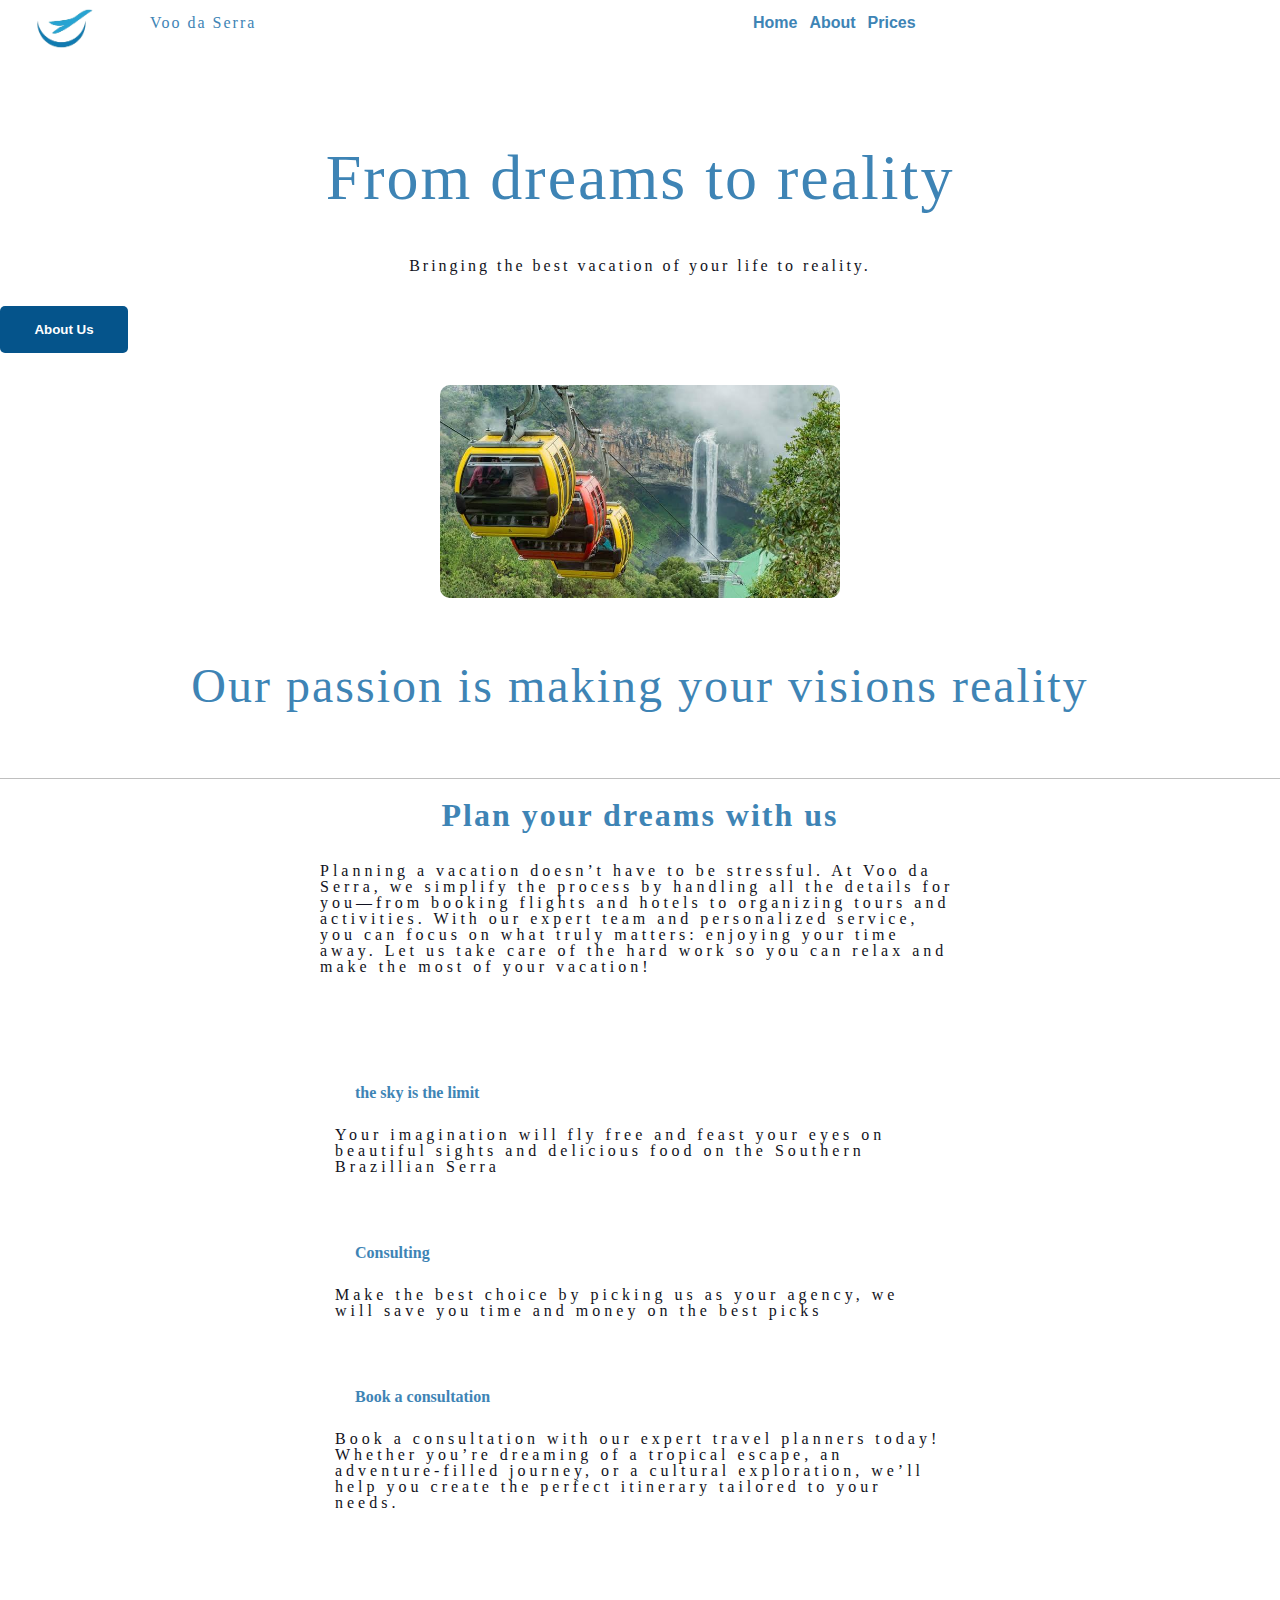
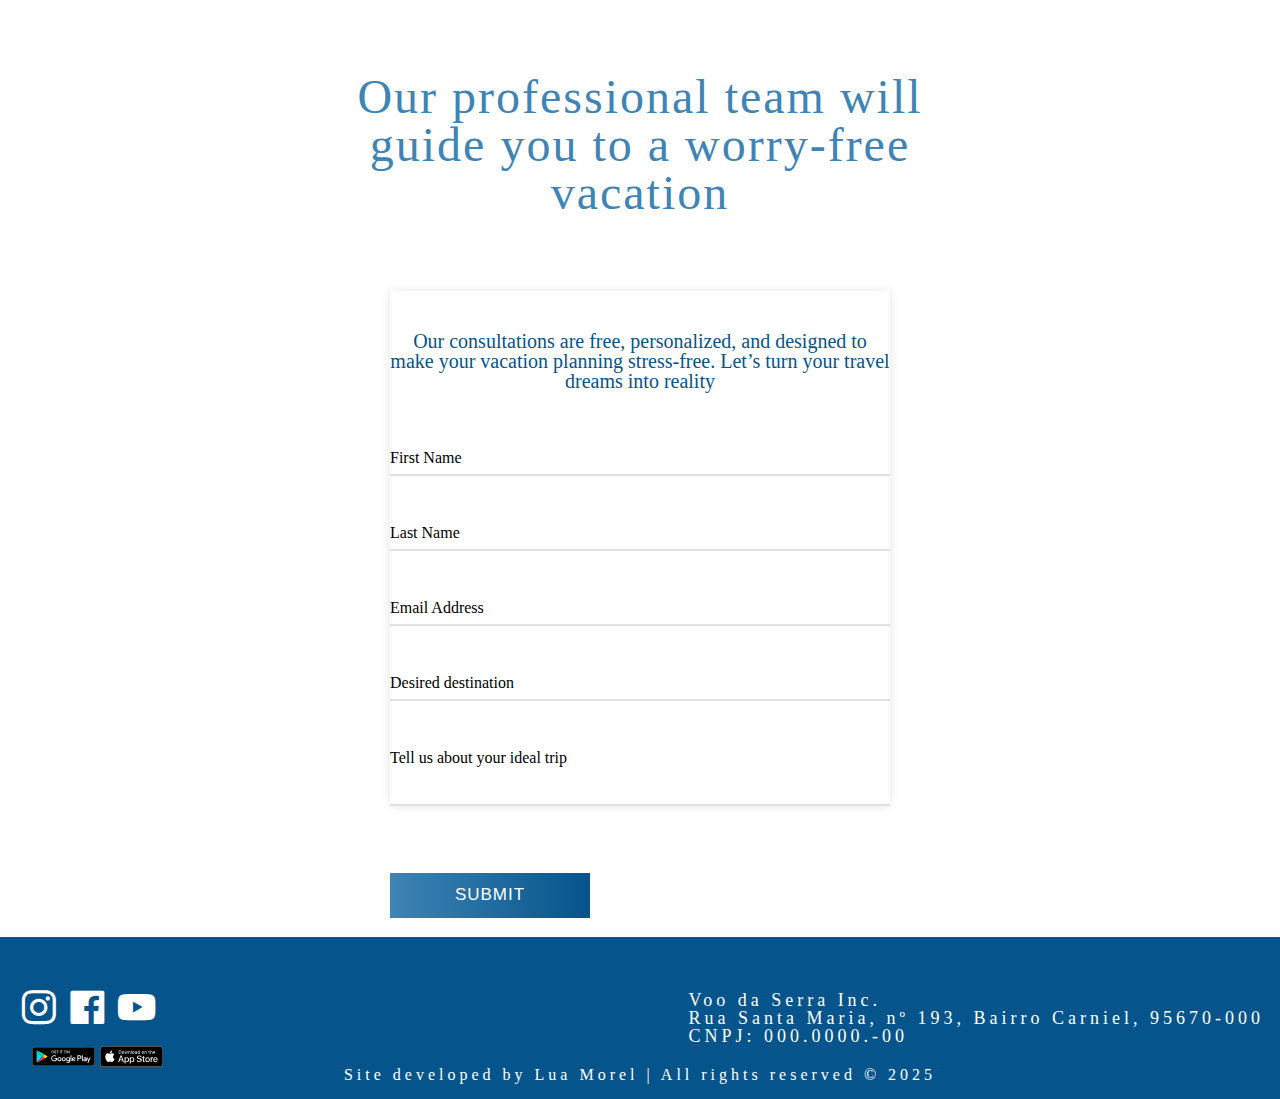
<file: index.html>
<html lang="en">
<head>
    <meta charset="UTF-8">
    <meta name="viewport" content="width=device-width, initial-scale=1.0">

    <link rel="stylesheet" href="./CSS/styles.css".css"><link>
    <link rel="stylesheet" href="./CSS/reset.css".css"><link>
    <link rel="stylesheet" href="./CSS/responsive.css".css"><link>

      <link rel="stylesheet"
        href="https://cdn.jsdelivr.net/npm/boxicons@latest/css/boxicons.min.css">
        
        <link>


    <title>Voo da Serra</title>
</head>
<header>


     <!-- RESPONSIVE-->

  <div class="off-screen-menu">
   <ul>
     <li><a href="index.html">Home</li></a>
     <li> <a href="about.html">About</li></a>
     <li><a href="PricesandDestinations.html">Prices</li></a>
   </ul>
 </div>


   <div class="ham-menu">
    <button id="open-sidebar-button" aria-label="open sidebar" aria-expanded="false" aria-controls="navbar">
       <img src="./imgs/logo.png" class="logo_mobile_nav"><svg xmlns="http://www.w3.org/2000/svg" height="40px" viewBox="0 -960 960 960" width="40px" fill="#c9c9c9"><path d="M165.13-254.62q-10.68 0-17.9-7.26-7.23-7.26-7.23-18t7.23-17.86q7.22-7.13 17.9-7.13h629.74q10.68 0 17.9 7.26 7.23 7.26 7.23 18t-7.23 17.87q-7.22 7.12-17.9 7.12H165.13Zm0-200.25q-10.68 0-17.9-7.27-7.23-7.26-7.23-17.99 0-10.74 7.23-17.87 7.22-7.13 17.9-7.13h629.74q10.68 0 17.9 7.27 7.23 7.26 7.23 17.99 0 10.74-7.23 17.87-7.22 7.13-17.9 7.13H165.13Zm0-200.26q-10.68 0-17.9-7.26-7.23-7.26-7.23-18t7.23-17.87q7.22-7.12 17.9-7.12h629.74q10.68 0 17.9 7.26 7.23 7.26 7.23 18t-7.23 17.86q-7.22 7.13-17.9 7.13H165.13Z"/></svg>
     </button></div>
     


 <!-- RESPONSIVE-->
  
<ul class="navbar">
       
   
<div class="logo-container">
 <a href="./"><img src="./imgs/logo.png" alt="a sky blue airplane flying on the air with a navy blue curved vector under it " class="logotype"></a> <h2 class="voodaserra">Voo da Serra</div>
 <div class="nav-1" >
    <a href="index.html"><li>Home</li></a>
  <a href="about.html"><li>About</li></a>
  <a href="PricesandDestinations.html" ><li>Prices</li></a>

</ul></nav></div>



</header>
<body>
  
   <div class="overlay" ></div>
  
    
      <br>
      <br>
      <br>
      
    
      
<h1> From dreams to reality </h1>
<br>
<br>
<p class="txt02"> Bringing the best vacation of your life to reality. </p>
<br>
<br>
<div class="first">

   <a href="about.html"><button class="btn01"> About Us </button></a>

  
  <br>
  <br>
  <br>
  
  
  <img src="./imgs/img01.jpeg" alt="3 cable cars on a wire,one yellow, one red in the middle and another yellow one behind the other two. behind them as a lot of greenery, a mountain and a waterfall." class="image_one"></a>
     
</div>
<br><br> 

<div class="container">
<br><br>
  
  <h2 class="h2txt"  > Our passion is making your visions  reality </h2>
  
  

<br><br><br>
</p>

<div class="divider"></div>
    <div class="plancontainer">
  <h3 class="plantitle">Plan your dreams with us</h3>
  <p class="plantxtxt">Planning a vacation doesn’t have to be stressful. At Voo da Serra, we simplify the process by handling all the details for you—from booking flights and hotels to organizing tours and activities. With our expert team and personalized service, you can focus on what truly matters: enjoying your time away. Let us take care of the hard work so you can relax and make the most of your vacation!
</div>
</p>
  <br>
    <br>
    <br> 

    <div class="container02">
  <div class="text_container">
    
    
      <div class="container-span">
        
        <h3 class="container-titles"> the sky is the limit</h3>
        <br>
        <span class="container_text">Your imagination  will fly free and feast your eyes on beautiful sights and delicious food on the Southern Brazillian Serra</span>
      </div>
          <div class="container-span">
            <h3 class="container-titles">Consulting</h3>
            <br>
            <span class="container_text">Make the best choice by picking us as your agency, we will save you time and money on the best picks</span>
            
            </div>
            
              <div class="container-span">
                <h3 class="container-titles">Book a consultation</h3>
                <br>
                <span class="container_text">Book a consultation with our expert travel planners today! Whether you’re dreaming of a tropical escape, an adventure-filled journey, or a cultural exploration, we’ll help you create the perfect itinerary tailored to your needs. </span>
                
 
             </div>
             <br>
             <br>
             <br>


</div>

<br><br><br><br>

      <h2  class="txt04">Our professional team will guide you to a worry-free vacation </h2>
      <br>
      </div>
  <br><br><br>
         <!-- form start -->
<div class="form-container">
      <div class="form_text">
         <br><br>
         Our consultations are free, personalized, and designed to make your vacation planning stress-free. Let’s turn your travel dreams into reality
      </div>
      <form action="#">
         <div class="form-row">
            <div class="input-data">
               <input type="text" required>
               <div class="underline"></div>
               <label for=""  class="label">First Name</label>
            </div>
            <div class="input-data">
               <input type="text" required>
               <div class="underline"></div>
               <label for=""  class="label">Last Name</label>
            </div>
         </div>
         <div class="form-row">
            <div class="input-data">
               <input type="email" required>
               <div class="underline"></div>
               <label for=""  class="label">Email Address</label>
            </div>
            <div class="input-data">
               <input type="text" required>
               <div class="underline"></div>
               <label for="" class="label"  >Desired destination</label>
            </div>
         </div>
         

         <div class="form-row">
         <div class="input-data textarea">
            <textarea rows="8" cols="80" required></textarea>
            <div class="underline"></div>
            <label for=""  class="label">Tell us about your ideal trip</label>

      <br><br>
                     <div class="form-row submit-btn">
               <div class="input-data">
                  <div class="inner"></div>


                  <input type="submit" value="submit">
               </div>
            </div>
      </div>
            </form>


<!-- form end -->


</div> </div> 
<br><br><br><br><br><br>

<!--FOOTER-->

<div class="footer_nav">
      <div class="footer_nav__address ">
         <br><br><br>  </a><span> Voo da Serra Inc. 
         <br>

         Rua Santa Maria, nº 193, Bairro Carniel,  95670-000  
         <br> 
         CNPJ: 000.0000.-00
         <span></div>

         <div class="footer_nav__socials ">
            <br><br><br> 
            <a href="./"><i class='bx bxl-instagram'></i></a>
               <a href="./"><i class='bx bxl-facebook-square'></i></a>
                  <a href="./"><i class='bx bxl-youtube' ></i></a>
      </span>
      <br><br>
      <div class="footer_imgs">
      <img src="./imgs/play_store.svg" >
      <img src="./imgs/app_store.svg" ">
</div>
<footer>    
   <span>Site developed by  Lua Morel | All rights reserved ©  2025 </span><br></footer>
   <script src="Script.js" defer></script>

</body>
</html>
</file>
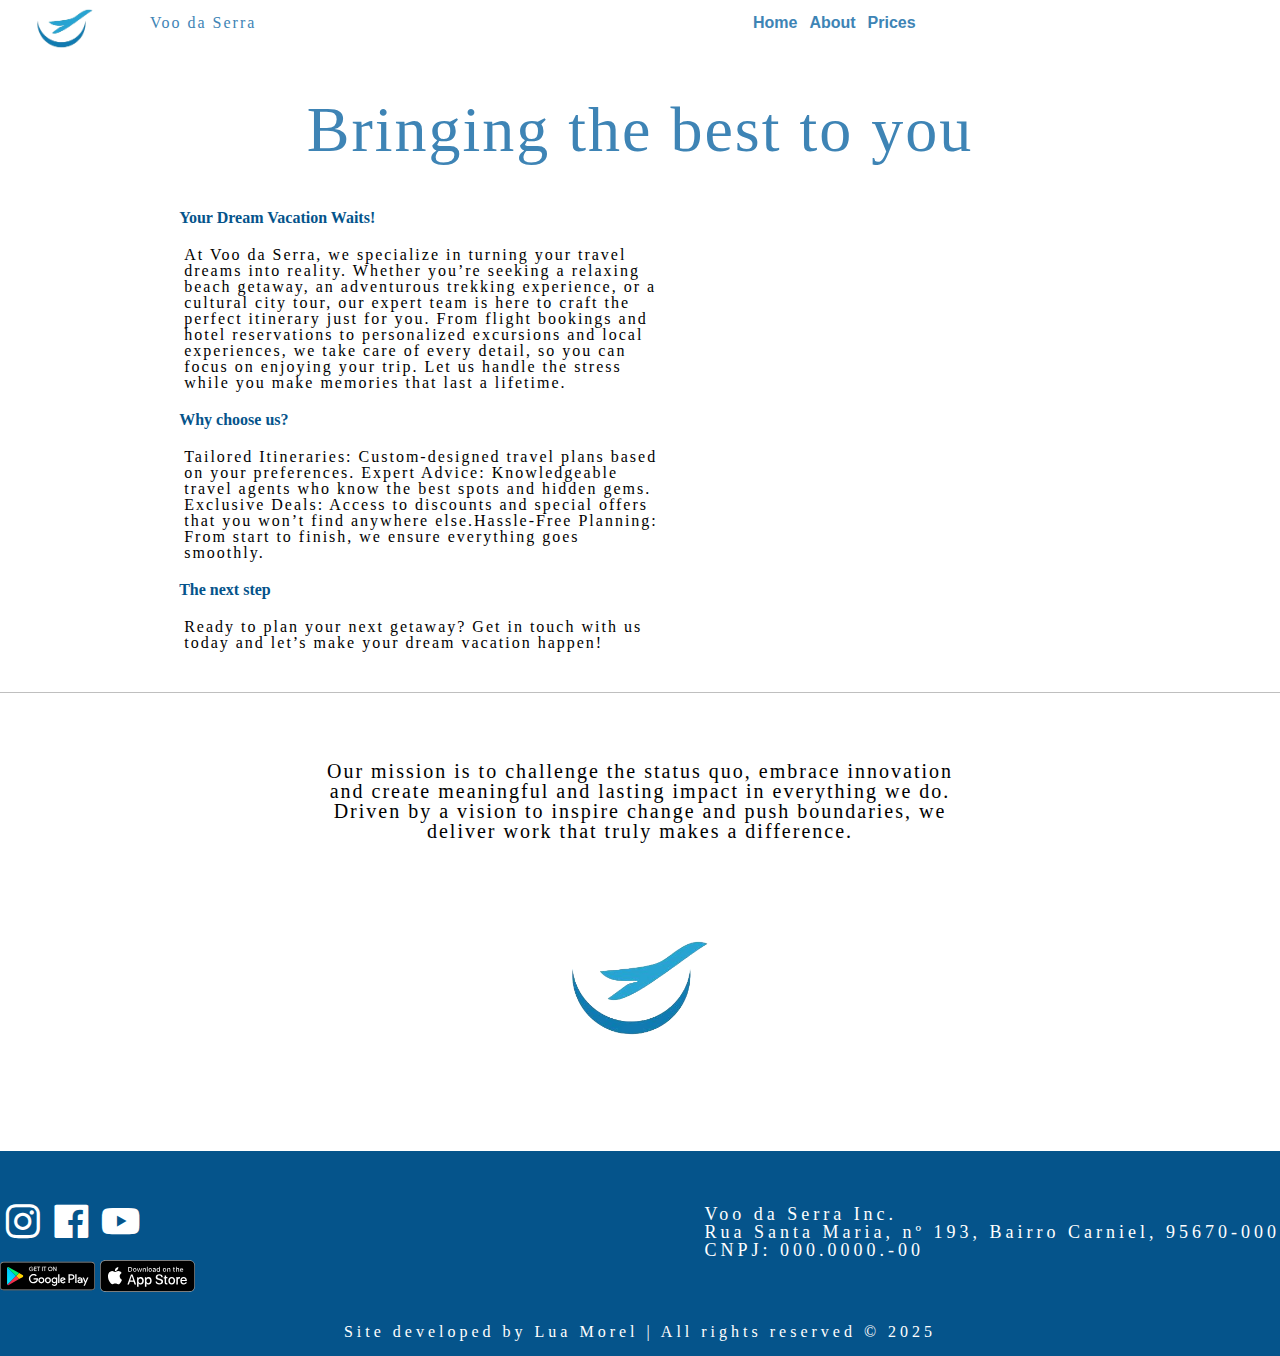
<file: about.html>
<html lang="en">
<head>
    <meta charset="UTF-8">
    <meta name="viewport" content="width=device-width, initial-scale=1.0">

    <link rel="stylesheet" href="./CSS/about.css"><link>
      <link rel="stylesheet" href="./CSS/reset.css"><link>

      <link rel="stylesheet" href="./CSS/responsive.css">  
        <link rel="stylesheet"
        href="https://cdn.jsdelivr.net/npm/boxicons@latest/css/boxicons.min.css">
        
        <link>


    <title>About</title>
</head>
<header>


  <!-- RESPONSIVE-->

  <div class="off-screen-menu">
    <ul>
      <li><a href="index.html">Home</li></a>
      <li> <a href="about.html">About</li></a>
      <li><a href="PricesandDestinations.html">Prices</li></a>
    </ul>
  </div>


    <div class="ham-menu">
     <button id="open-sidebar-button" aria-label="open sidebar" aria-expanded="false" aria-controls="navbar">
        <img src="./imgs/logo.png" class="logo_mobile_nav"><svg xmlns="http://www.w3.org/2000/svg" height="40px" viewBox="0 -960 960 960" width="40px" fill="#c9c9c9"><path d="M165.13-254.62q-10.68 0-17.9-7.26-7.23-7.26-7.23-18t7.23-17.86q7.22-7.13 17.9-7.13h629.74q10.68 0 17.9 7.26 7.23 7.26 7.23 18t-7.23 17.87q-7.22 7.12-17.9 7.12H165.13Zm0-200.25q-10.68 0-17.9-7.27-7.23-7.26-7.23-17.99 0-10.74 7.23-17.87 7.22-7.13 17.9-7.13h629.74q10.68 0 17.9 7.27 7.23 7.26 7.23 17.99 0 10.74-7.23 17.87-7.22 7.13-17.9 7.13H165.13Zm0-200.26q-10.68 0-17.9-7.26-7.23-7.26-7.23-18t7.23-17.87q7.22-7.12 17.9-7.12h629.74q10.68 0 17.9 7.26 7.23 7.26 7.23 18t-7.23 17.86q-7.22 7.13-17.9 7.13H165.13Z"/></svg>
      </button></div>
      


  <!-- RESPONSIVE-->
      
    <ul class="navbar">
           
     
    <div class="logo-container">
     <a href="./"><img src="./imgs/logo.png" alt="a sky blue airplane flying on the air with a navy blue curved vector under it " class="logotype"></a> <h2 class="voodaserra">Voo da Serra</div>
     <div class="nav-1" >
      <li><a href="index.html">Home</li></a>
      <li> <a href="about.html">About</li></a>
      <li><a href="PricesandDestinations.html" >Prices</li></a>
    
    </ul></nav>
  
   
<!-- RESPONSIVE-->


</header>
  
<body>
  <div class="overlay"></div>
        
        <h1>Bringing the best to you </h1>
      
       <br>
      
        <div class="about" >
          <div class="about__info" >
           
            <br>
            <h3 class="about_title">Your Dream Vacation Waits!</h3>
            <br>
              
  <p class="trips__text">At Voo da Serra, we specialize in turning your travel dreams into reality. Whether you’re seeking a relaxing beach getaway, an adventurous trekking experience, or a cultural city tour, our expert team is here to craft the perfect itinerary just for you.

    From flight bookings and hotel reservations to personalized excursions and local experiences, we take care of every detail, so you can focus on enjoying your trip. Let us handle the stress while you make memories that last a lifetime.
    </p><br>

  
  
  </div>
  <div class="about__info" >
   
    
    <h3 class="about_title">Why choose us?</h3>
    <br>
     
  <p class="trips__text">Tailored Itineraries: Custom-designed travel plans based on your preferences.

    Expert Advice: Knowledgeable travel agents who know the best spots and hidden gems.
    
    Exclusive Deals: Access to discounts and special offers that you won’t find anywhere else.Hassle-Free Planning: From start to finish, we ensure everything goes smoothly.</p>
  </p>  
  </div>
  
  <div class="about__info" >
   
    <br>
    
    <h3 class="about_title">The next step</h2>
    <br>
     
            <p class="trips__text">Ready to plan your next getaway? Get in touch with us today and let’s make your dream vacation happen!
      </p>
      <br>
        
  
  
            
            
         
          
  
  
        
          
         
  
         
        
      </div> </div>

      <div class="divider"></div>
<br><br><br>
      <div class="ourvalues">

        <p class="values__text">Our mission is to challenge the status quo, embrace innovation and create meaningful and lasting impact in everything we do. Driven by a vision to inspire change and push boundaries, we deliver work that truly makes a difference.
        </p>
        <br>
        </div>
        <a href=""><img src="./imgs/logo.png" alt="a sky blue airplane flying on the air with a navy blue curved vector under it " class="logo_bottom"></a> 
       <br><br>
        <!--FOOTER-->

<div class="footer_nav">
  <div class="footer_nav__address ">
     <br><br><br>  </a><span> Voo da Serra Inc. 
     <br>

     Rua Santa Maria, nº 193, Bairro Carniel,  95670-000  
     <br> 
     CNPJ: 000.0000.-00
     <span></div>

     <div class="footer_nav__socials ">
        <br><br><br> 
        <a href="./"><i class='bx bxl-instagram'></i></a>
           <a href="./"><i class='bx bxl-facebook-square'></i></a>
              <a href="./"><i class='bx bxl-youtube' ></i></a>
  </span>
  <br><br>
  <div class="footer_imgs">
  <img src="./imgs/play_store.svg" >
  <img src="./imgs/app_store.svg" ">
</div>
<BR><BR>
  </div>
  <footer><span>Site developed by  Lua Morel | All rights reserved ©  2025 </span><br></footer></div>
<script src="Script.js" defer></script>

</body>
</html>
</file>
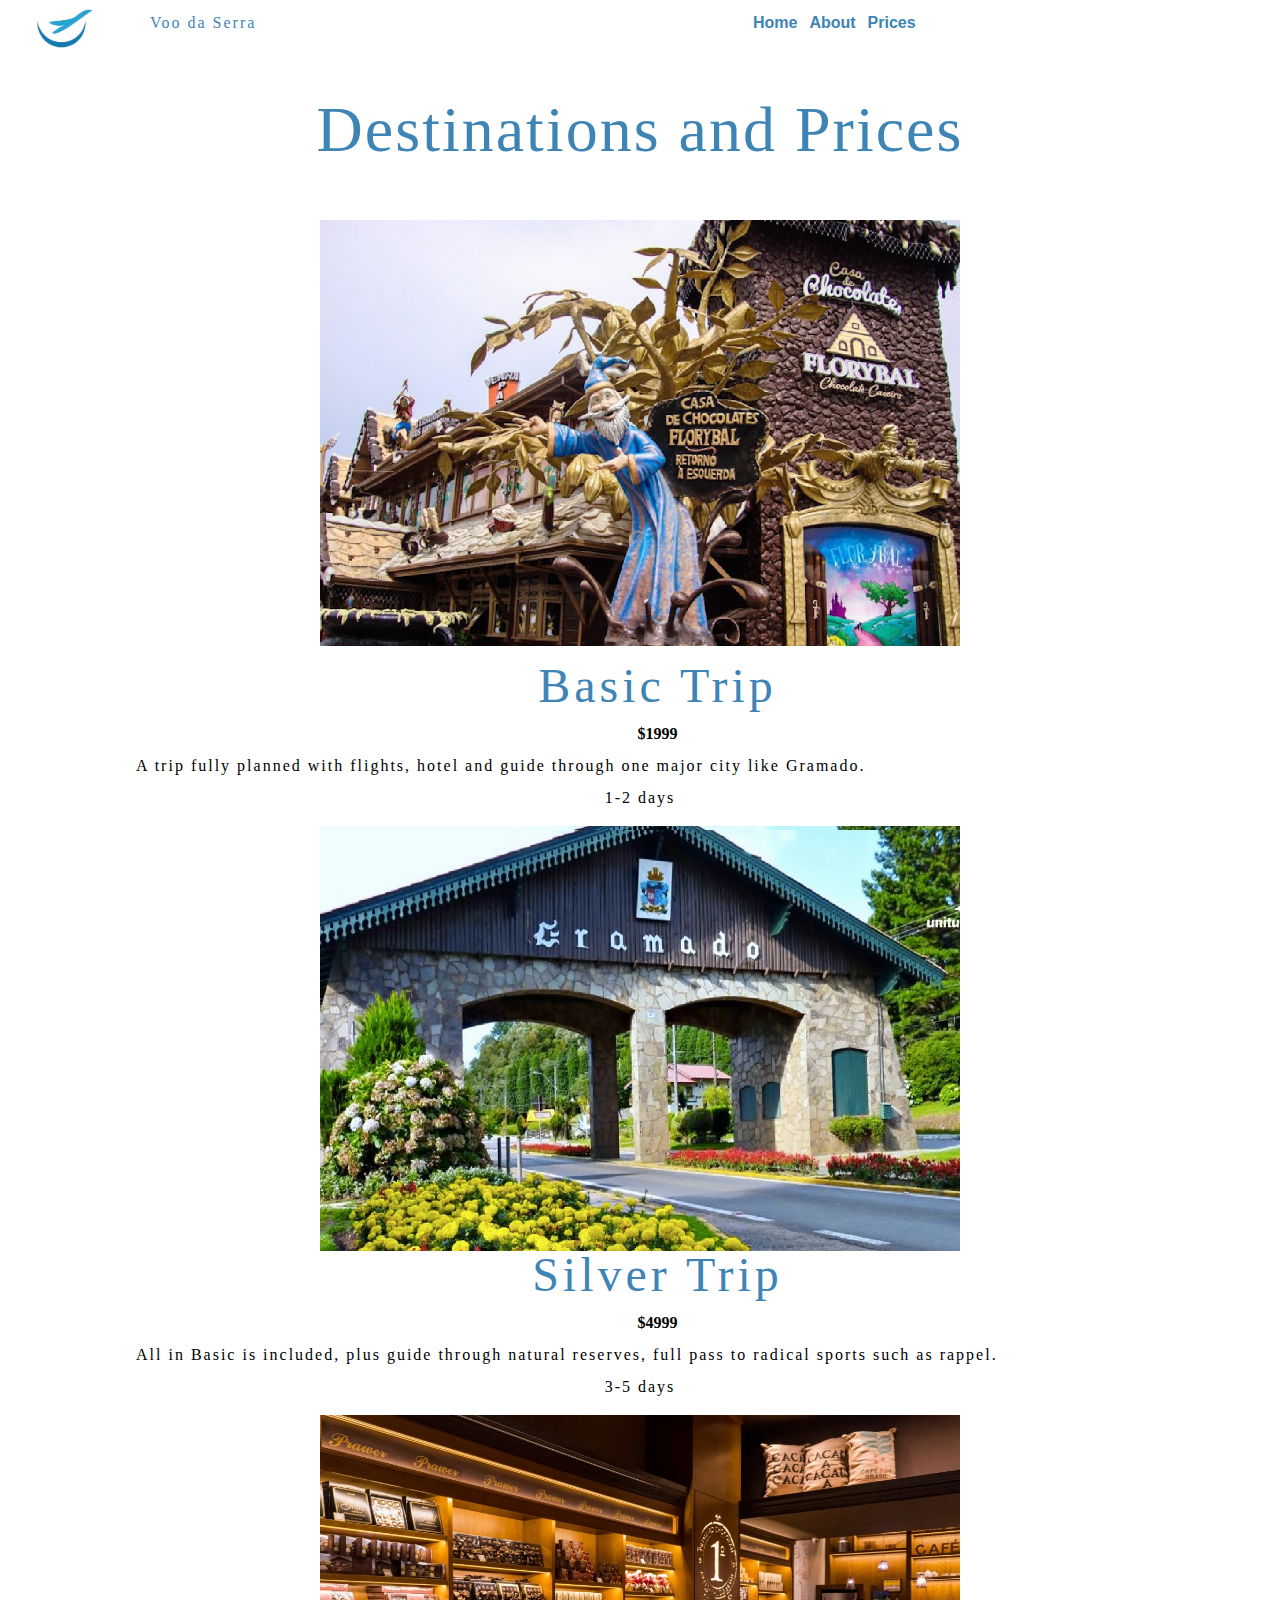
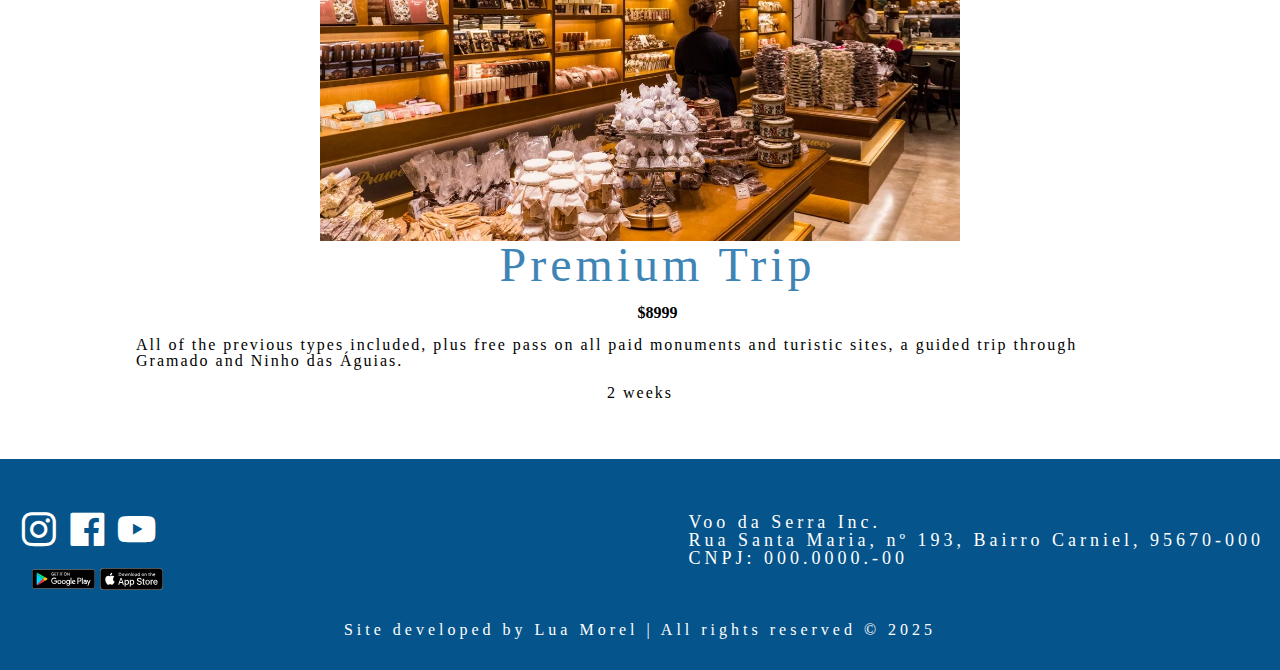
<file: PricesandDestinations.html>
<html lang="en">
<head>
    <meta charset="UTF-8">
    <meta name="viewport" content="width=device-width, initial-scale=1.0">

    <link rel="stylesheet" href="./CSS/PricesandDestinations.html.css">
      <link rel="stylesheet" href="./CSS/reset.css">
            <link rel="stylesheet" href="./CSS/responsive.css">


            <link rel="stylesheet"
            href="https://cdn.jsdelivr.net/npm/boxicons@latest/css/boxicons.min.css">
            
            <link>
         
            

    <title>Destinations</title>
</head>
<header>
  

    <!-- RESPONSIVE-->

    <div class="off-screen-menu">
      <ul>
        <li><a href="index.html">Home</li></a>
        <li> <a href="about.html">About</li></a>
        <li><a href="PricesandDestinations.html">Prices</li></a>
      </ul>
    </div>
  
  
      <div class="ham-menu">
       <button id="open-sidebar-button" aria-label="open sidebar" aria-expanded="false" aria-controls="navbar">
          <img src="./imgs/logo.png" class="logo_mobile_nav"><svg xmlns="http://www.w3.org/2000/svg" height="40px" viewBox="0 -960 960 960" width="40px" fill="#c9c9c9"><path d="M165.13-254.62q-10.68 0-17.9-7.26-7.23-7.26-7.23-18t7.23-17.86q7.22-7.13 17.9-7.13h629.74q10.68 0 17.9 7.26 7.23 7.26 7.23 18t-7.23 17.87q-7.22 7.12-17.9 7.12H165.13Zm0-200.25q-10.68 0-17.9-7.27-7.23-7.26-7.23-17.99 0-10.74 7.23-17.87 7.22-7.13 17.9-7.13h629.74q10.68 0 17.9 7.27 7.23 7.26 7.23 17.99 0 10.74-7.23 17.87-7.22 7.13-17.9 7.13H165.13Zm0-200.26q-10.68 0-17.9-7.26-7.23-7.26-7.23-18t7.23-17.87q7.22-7.12 17.9-7.12h629.74q10.68 0 17.9 7.26 7.23 7.26 7.23 18t-7.23 17.86q-7.22 7.13-17.9 7.13H165.13Z"/></svg>
        </button></div>
        
  
  
    <!-- RESPONSIVE-->
   
 <ul class="navbar">
        
    
 <div class="logo-container">
  <a href="./"><img src="./imgs/logo.png" alt="a sky blue airplane flying on the air with a navy blue curved vector under it " class="logotype"></a> <h2 class="voodaserra">Voo da Serra</div>
  <div class="nav-1" >
     <a href="index.html"><li>Home</li></a>
   <a href="about.html"><li>About</li></a>
   <a href="PricesandDestinations.html" ><li>Prices</li></a>
 
 </ul></nav></div>
 
 
 
 </header>
  
<body>
  <div class="overlay"></div>


   
        <h1>Destinations and Prices</h1>
     
      
      <br><br>


      <div class="destinations">
        <div class="destination__trips" >
          <img src="./imgs/destination01.jpg" class="thumb">
          <br>
          <h2 class="destination__trips__text">Basic Trip</h2>
          <br>
            <h3 class="prices">$1999</h3 >

              <br>
<p class="destination__trips__about">A trip fully planned with flights, hotel and guide through one major city like Gramado.
  </p><br>
  <p>1-2 days</p>


</div>
<div class="destination__trips" >
  <img src="./imgs/destination02.jpg" class="thumb">
  
  <h2 class="destination__trips__text">Silver Trip</h2>
  <br>
    <h3 class="prices">$4999</h3>

    <br>
<p class="destination__trips__about">All in Basic is included, plus guide through natural reserves, full pass to radical sports such as rappel.
</p>  <br>
<p>3-5 days</p>
</div>

<div class="destination__trips" >
  <img src="./imgs/destination03.jpg" class="thumb">
  
  <h2 class="destination__trips__text">Premium Trip</h2>
  <br>
    <h3 class="prices">$8999</h3>
    <br>
    <p class="destination__trips__about">All of the previous types included, plus free pass on all paid monuments and turistic sites, a guided trip through Gramado and Ninho das Águias.
    </p>
    <br>
      <p>2 weeks</p>



          </div></div>
         

          
      
    
      
       
        


      
        
       


    
        
      <br><br><br>
     
        

      <!--FOOTER-->

      <div class="footer_nav">
        <div class="footer_nav__address ">
           <br><br><br>  </a><span> Voo da Serra Inc. 
           <br>
      
           Rua Santa Maria, nº 193, Bairro Carniel,  95670-000  
           <br> 
           CNPJ: 000.0000.-00
           <span></div>
      
           <div class="footer_nav__socials ">
              <br><br><br> 
              <a href="./"><i class='bx bxl-instagram'></i></a>
                 <a href="./"><i class='bx bxl-facebook-square'></i></a>
                    <a href="./"><i class='bx bxl-youtube' ></i></a>
        </span>
        <br><br>
        <div class="footer_imgs">
        <img src="./imgs/play_store.svg" >
        <img src="./imgs/app_store.svg" ">
      </div>
      <BR><BR>
      <footer>    
      <span>Site developed by  Lua Morel | All rights reserved ©  2025 </span><br></footer>
      <br>
  
      
      <script src="Script.js" defer></script>
      </body>
      </html>
</file>
<file: CSS/styles.css>
:root {
  --blue: #3e84b5;
  --navy: #05548b;
  --black: #111221;
  --bg: #f0f0f0;
}

@import url("https://fonts.googleapis.com/css2?family=Playfair+Display:ital,wght@0,400..900;1,400..900&family=Roboto:ital,wght@0,100..900;1,100..900&display=swap");

@import url("https://fonts.googleapis.com/css2?family=Roboto:ital,wght@0,100..900;1,100..900&display=swap");

@import url("https://fonts.googleapis.com/css2?family=Prompt:ital,wght@0,100;0,200;0,300;0,400;0,500;0,600;0,700;0,800;0,900;1,100;1,200;1,300;1,400;1,500;1,600;1,700;1,800;1,900&display=swap");

* {
  margin: 0;
  box-sizing: border-box;
  list-style: none;
  text-decoration: none;
}
body {
  margin: 0;

  line-height: 1.7;
}

.voodaserra {
  font-size: 1rem !important;
  position: relative !important;
  margin-left: 20px !important;
  color: var(--blue) !important;
}

.logo-container {
  display: flex;
  width: 100%;
  height: 100%;
}

.logotype {
  width: 130px;
  margin-top: -40px;
}

.navbar {
  display: flex;
  font-weight: bold;
  margin-top: 15px;
}

.navbar a {
  font-size: 1rem;
  color: var(--blue);
}

nav ul {
}

.nav-1 {
  color: var(--blue);
  display: flex;
  gap: 12px;
  float: left;
  width: 70%;
}
a {
  text-decoration: none;
  list-style: none;
  cursor: pointer;
  transition: 0.5s;
  font-family: "Prompt", sans-serif;
}

a:hover {
}

h1 {
  color: var(--blue);
  font-size: 4rem !important;
  line-height: 1.5;
  justify-content: center;
  text-align: center;
  font-weight: normal;

  letter-spacing: 2px;

  font-family: "Playfair Display", serif;
}

h2 {
  color: var(--blue);
  text-align: center;
  font-weight: normal;

  letter-spacing: 2px;
  justify-content: center;
  font-size: 3rem !important;

  font-family: "Playfair Display", serif;
}

h3 {
  color: var(--blue);
  margin: auto;
  font-size: 2rem;
}

.title-container {
  width: 100%;
}
/* edit this */
.divider {
  width: 100%;

  border-top: 0.8px solid #bfbfbf;

  margin: 20px 0;
}
.plantitle {
  font-family: "Playfair Display", serif;
  color: var(--blue);

  letter-spacing: 2px;
  font-weight: bold;
  font-size: 2rem !important;
  display: flex;
  justify-items: center;
}

p {
  color: var(--black);
  font-size: 2rem;

  font-family: "Roboto", serif;
  font-style: normal;
}

.first {
  place-items: center;
}

.txt02 {
  text-align: center;
  margin: auto;
  width: 50%;
  letter-spacing: 3px;
}

.btn01 {
  background-color: var(--navy);
  border-radius: 5px;
  color: #ffffff;
  font-weight: bold;
  width: 8rem;
  padding: 1rem;
  transition: 0.5s ease;
  place-items: center;
}

.btn-01:hover {
  background-color: var(--blue);
  color: #ffff;
}

.image_one {
  width: 45rem;
  display: flex;
  justify-content: center;
  border-radius: 10px;
}

.plancontainer {
}

.plantitle {
  display: flex;
  justify-content: center;
}
.plantxtxt {
  width: 50%;
  letter-spacing: 4px;
  margin: 2rem;
  display: flex;
  justify-self: center;
}

.text_container {
  width: 80%;
  max-width: 1100px;
  margin: 0 auto;
  display: flex;
  flex-direction: row;
  gap: 40px;
}

span {
  color: var(--black);
  font-size: 1.7rem;

  font-family: "Roboto", serif;
  font-style: normal;
  letter-spacing: 4px;
}

.container-titles {
  margin: 10px 5px;
  margin-left: 20px;
  width: 30%;
}

.container02 {
  padding: 10px;
}

.container-span {
  padding: 10px;
}
.txt04 {
  width: 50%;
  margin: 0 auto;
}
/* form start */

.form_text {
  text-align: center;
  font-family: "Roboto", serif;
  color: var(--navy);
  font-size: 20px;
}

.form-container {
  max-width: 800px;
  background: #fff;
  width: 800px;
  box-shadow: 0px 0px 10px rgba(0, 0, 0, 0.1);
  margin: 0 auto;
}

.form-container .form-text {
  width: 60%;
}
.form-container form {
  padding: 30px 0 0 0;
}
.form-container form .form-row {
  display: flex;
  margin: 32px 0;
}
form .form-row .input-data {
  width: 100%;
  height: 40px;
  margin: 0 20px;
  position: relative;
}
form .form-row .textarea {
  height: 70px;
}
.input-data input,
.textarea textarea {
  display: block;
  width: 100%;
  height: 100%;
  border: none;
  font-size: 17px;
  border-bottom: 2px solid rgba(0, 0, 0, 0.12);
}
.input-data input:focus ~ label,
.textarea textarea:focus ~ label,
.input-data input:valid ~ label,
.textarea textarea:valid ~ label {
  transform: translateY(-25px);
  font-size: 14px;
  color: var(--blue);
}
.textarea textarea {
  resize: none;
  padding-top: 10px;
}
.input-data label {
  position: absolute;
  pointer-events: none;
  bottom: 10px;
  font-size: 16px;
  transition: all 0.3s ease;
}
.textarea label {
  width: 100%;
  bottom: 40px;
  background: #fff;
}

textarea {
  outline: none;
}
.input-data .underline {
  position: absolute;
  bottom: 0;
  height: 2px;
  width: 100%;
}
.input-data input:focus {
  outline: none;
}
/* check and edit here */
.input-data .underline:before {
  position: absolute;
  content: "";
  height: 1px;
  width: 100%;
  transform: scaleX(0);
  background: var(--blue);
  transform-origin: center;
  transition: transform 0.3s ease;
}
.input-data input:focus ~ .underline:before,
.input-data input:valid ~ .underline:before,
.textarea textarea:focus ~ .underline:before,
.textarea textarea:valid ~ .underline:before {
  border-bottom: 2px solid rgba(0, 0, 0, 0.12);
  transform: scale(0.89);
}
.submit-btn .input-data {
  overflow: hidden;
  height: 45px !important;
  width: 25% !important;
}
.submit-btn .input-data .inner {
  height: 100%;
  width: 300%;
  position: absolute;
  left: -100%;
  background: -webkit-linear-gradient(
    right,
    #3e84b5,
    #05548b,
    #3e84b5,
    #05548b
  );

  transition: all 0.4s;
}
.submit-btn .input-data:hover .inner {
  left: 0;
}
.submit-btn .input-data input {
  background: none;
  border: none;
  color: #fff;
  font-size: 17px;
  font-weight: 500;
  text-transform: uppercase;
  letter-spacing: 1px;
  cursor: pointer;
  position: relative;
  z-index: 2;
}
.label {
  position: absolute;
}

/*form end*/

/*footer*/

.footer_nav {
  background-color: var(--navy);
  color: #fff;
  padding: 0 1rem;
}

.footer_nav__address {
  font-size: 18px;
  float: right;
}

.footer_nav__socials .bx {
  font-size: 45px;
  text-decoration: none;
  color: #fff;
}

.footer_nav__socials .bx:hover {
  color: var(--blue);
  transition: 0.9 ease;
}

.footer_imgs {
  width: 95px;
  display: flex;
  gap: 5px;
  padding: 0 1rem;
}
.footer_nav span {
  color: #fff;
}

footer {
  height: 2em;
  display: flex;
  flex-direction: column;
  align-items: center;
  text-align: center;
  justify-content: space-around;
  background-color: var(--navy);
  color: #fff;
}

footer span {
  color: #fff;
}
</file>
<file: CSS/responsive.css>
:root {
  --blue: #3e84b5;
  --navy: #05548b;
  --black: #111221;
}

@import url("https://fonts.googleapis.com/css2?family=Playfair+Display:ital,wght@0,400..900;1,400..900&family=Roboto:ital,wght@0,100..900;1,100..900&display=swap");

@import url("https://fonts.googleapis.com/css2?family=Roboto:ital,wght@0,100..900;1,100..900&display=swap");

@import url("https://fonts.googleapis.com/css2?family=Prompt:ital,wght@0,100;0,200;0,300;0,400;0,500;0,600;0,700;0,800;0,900;1,100;1,200;1,300;1,400;1,500;1,600;1,700;1,800;1,900&display=swap");

.off-screen-menu {
  display: none;
}

.ham-menu {
  display: none;
}

.overlay {
  background: rgba(0, 0, 0, 0.5);
  position: fixed;
  inset: 0;
  z-index: 9;
  display: none;
}

@media screen and (max-width: 1280px) {
  .image_one {
    width: 25rem;
  }

  .text_container {
    width: 50%;
    max-width: 1100px;
    margin: 0 auto;
    display: flex;
    flex-direction: row;
    gap: 40px;
    align-items: center;
    flex-wrap: wrap;
  }

  .container .text {
    font-size: 30px;
  }
  .container form {
    padding: 10px 0 0 0;
  }
  .container form .form-row {
    display: block;
  }
  form .form-row .input-data {
    margin: 35px 0 !important;
  }
  .submit-btn .input-data {
    width: 40% !important;
  }
  .form-container {
    max-width: 500px;
    background: #fff;
    width: 800px;
    box-shadow: 0px 0px 10px rgba(0, 0, 0, 0.1);
    margin: 0 auto;
  }

  /*about page*/

  .about {
    display: flex;
    flex-direction: column;

    justify-items: center;

    width: 80%;

    margin: 0 auto;
  }

  /* prices page */

  .trips__text {
    width: 50%;
  }

  .destinations {
    display: flex;
    justify-items: center;
    flex-direction: column;
  }

  .thumb {
    width: 40em;
    margin: 0px;
  }
  .destinations .destination__trips {
    display: flex;
    justify-items: center;
    flex-direction: column;
    align-items: center;
    z-index: -20;
  }

  .destination__trips__about {
    width: 80%;
  }
}

@media screen and (max-width: 830px) {
  .navbar {
    display: none;
  }

  .overlay {
    display: none;
    z-index: 0;
  }
  .overlay.active {
    display: block;
  }

  /* Responsive navbar */

  .ham-menu {
    display: block;
    position: relative;
    z-index: 9;
  }
  .voodaserra {
    display: none;
  }

  .logotype {
    display: none;
  }

  .logo_mobile_nav {
    width: 5rem;
    display: block;
  }

  .off-screen-menu {
    background-color: #ffff;
    font-weight: bold;
    height: 100%;
    width: 100%;
    max-width: 250px;
    position: fixed;
    z-index: 2;
    font-family: "Prompt", sans-serif;
    right: -450px;
    display: flex;
    flex-direction: column;
    align-items: center;
    align-content: space-around;
    gap: 5rem;
    font-size: 2rem;
    transition: 0.3s ease;
    display: block;
  }

  .off-screen-menu.active {
    right: 0;
  }

  .off-screen-menu a {
    color: var(--navy);
    text-decoration: none;
    list-style: none;
    margin: 1rem;
    font-size: 3rem;
  }

  #open-sidebar-button {
    display: flex;
    align-items: center;
    justify-content: space-between;
    width: 100%;
    border-color: rgb(241, 241, 241) rgb(241, 241, 241) var(--navy);
    border-width: 5px;
    border-style: solid;
    z-index: 9;
  }

  /*Responsive navbar */

  .image_one {
    width: 25rem;
  }

  .plantitle {
    display: flex;
    align-items: center;
    text-align: center;
  }

  .plantxtxt {
    width: 80%;
    letter-spacing: 4px;
    margin: 2rem;
    display: flex;
    justify-self: center;
  }

  .container-titles {
    margin: 0;
    margin-left: 0px;
    display: flex;
    justify-content: center;
    text-align: center;
  }

  .txt04 {
    display: flex;
    width: 60%;
    display: flex;
    justify-content: center;
    text-align: center;
  }

  .text_container {
    width: 50%;
    max-width: 1100px;
    margin: 0 auto;
    display: flex;
    flex-direction: row;
    gap: 40px;
    align-items: center;
    flex-wrap: wrap;
  }

  .container .text {
    font-size: 30px;
  }
  .container form {
    padding: 10px 0 0 0;
  }
  .container form .form-row {
    display: block;
  }
  form .form-row .input-data {
    margin: 35px 0 !important;
  }
  .submit-btn .input-data {
    width: 40% !important;
  }
  .form-container {
    max-width: 500px;
    background: #fff;
    width: 800px;
    box-shadow: 0px 0px 10px rgba(0, 0, 0, 0.1);
    margin: 0 auto;
  }

  /*about page*/

  .about {
    display: flex;
    flex-direction: column;

    justify-items: center;

    width: 80%;

    margin: 0 auto;
  }

  /* prices page */

  .trips__text {
    width: 50%;
  }

  .destinations {
    display: flex;
    justify-items: center;
    flex-direction: column;
  }

  .thumb {
    width: 40em;
    margin: 0px;
  }
  .destinations .destination__trips {
    display: flex;
    justify-items: center;
    flex-direction: column;
    align-items: center;
    z-index: -20;
  }

  .destination__trips__about {
    width: 80%;
  }
}

/* 480 */

@media screen and (max-width: 580px) {
  .navbar {
    display: none;
  }

  .overlay {
    display: none;
    z-index: 0;
  }
  .overlay.active {
    display: block;
  }

  /* Responsive navbar */

  .ham-menu {
    display: block;
    position: relative;
    z-index: 9;
  }
  .voodaserra {
    display: none;
  }

  .logotype {
    display: none;
  }

  .logo_mobile_nav {
    width: 5rem;
    display: block;
  }

  .off-screen-menu {
    background-color: #ffff;
    font-weight: bold;
    height: 100%;
    width: 100%;
    max-width: 250px;
    position: fixed;
    z-index: 2;
    font-family: "Prompt", sans-serif;
    right: -450px;
    display: flex;
    flex-direction: column;
    align-items: center;
    align-content: space-around;
    gap: 5rem;
    font-size: 2rem;
    transition: 0.3s ease;
    display: block;
  }

  .off-screen-menu.active {
    right: 0;
  }

  .off-screen-menu a {
    color: var(--navy);
    text-decoration: none;
    list-style: none;
    margin: 1rem;
    font-size: 3rem;
  }

  #open-sidebar-button {
    display: flex;
    align-items: center;
    justify-content: space-between;
    width: 100%;
    border-color: rgb(241, 241, 241) rgb(241, 241, 241) var(--navy);
    border-width: 5px;
    border-style: solid;
    z-index: 9;
  }

  /*Responsive navbar */

  .nav-1 {
    color: var(--blue);
    display: flex;
    gap: 12px;
    float: left;
    width: 90%;
  }

  .footer_nav__address {
    float: none;
    display: flex;
    flex-direction: column;
    margin: 0 5em;
    text-align: center;
  }

  .image_one {
    width: 20rem;
  }

  .plantitle {
    display: flex;
    align-items: center;
    text-align: center;
  }

  .plantxtxt {
    width: 80%;
    letter-spacing: 4px;
    margin: 2rem;
    display: flex;
    justify-self: center;
  }

  .container-titles {
    margin: 0;
    margin-left: 0px;
    display: flex;
    justify-content: center;
    text-align: center;
  }

  .txt04 {
    display: flex;
    width: 60%;
    display: flex;
    justify-content: center;
    text-align: center;
  }

  .container .text {
    font-size: 30px;
  }
  .container form {
    padding: 10px 0 0 0;
  }
  .container form .form-row {
    display: block;
  }
  form .form-row .input-data {
    margin: 35px 0 !important;
  }
  .submit-btn .input-data {
    width: 40% !important;
  }
  .form-container {
    max-width: 300px;
    background: #fff;
    width: 600px;
    box-shadow: 0px 0px 10px rgba(0, 0, 0, 0.1);
    margin: 0 auto;
  }

  .text_container {
    width: 80%;
    max-width: 1100px;
    margin: 0 auto;
    display: flex;
    flex-direction: row;
    gap: 40px;
    align-items: center;
    flex-wrap: wrap;
  }

  /* about */

  /* prices */

  .thumb {
    width: 22em;
    margin: 0px;
  }
  .trips__text {
    width: 90%;
    padding: 5px;
  }

  .destinations .destination__trips {
    display: flex;
    justify-items: center;
    flex-direction: column;
    align-items: center;
    z-index: -20;
  }

  footer {
    height: 3em;
    display: flex;
    flex-direction: column;
    align-items: center;
    text-align: center;
    justify-content: space-around;
    background-color: var(--navy);
    color: #fff;
  }

  .about__info {
    margin-left: 0%;
  }
}

@media screen and (max-width: 380px) {
  .navbar {
    display: none;
  }

  .overlay {
    display: none;
    z-index: 0;
  }
  .overlay.active {
    display: block;
  }

  /* Responsive navbar */

  .ham-menu {
    display: block;
    position: relative;
    z-index: 9;
  }
  .voodaserra {
    display: none;
  }

  .logotype {
    display: none;
  }

  .logo_mobile_nav {
    width: 5rem;
    display: block;
  }

  .off-screen-menu {
    background-color: #ffff;
    font-weight: bold;
    height: 100%;
    width: 100%;
    max-width: 250px;
    position: fixed;
    z-index: 2;
    font-family: "Prompt", sans-serif;
    right: -450px;
    display: flex;
    flex-direction: column;
    align-items: center;
    align-content: space-around;
    gap: 5rem;
    font-size: 2rem;
    transition: 0.3s ease;
    display: block;
  }

  .off-screen-menu.active {
    right: 0;
  }

  .off-screen-menu a {
    color: var(--navy);
    text-decoration: none;
    list-style: none;
    margin: 1rem;
    font-size: 3rem;
  }

  #open-sidebar-button {
    display: flex;
    align-items: center;
    justify-content: space-between;
    width: 100%;
    border-color: rgb(241, 241, 241) rgb(241, 241, 241) var(--navy);
    border-width: 5px;
    border-style: solid;
    z-index: 9;
  }

  /*Responsive navbar */

  .image_one {
    width: 20rem;
  }
  .plantitle {
    display: flex;
    align-items: center;
    text-align: center;
  }

  .plantxtxt {
    width: 80%;
    letter-spacing: 4px;
    margin: 2rem;
    display: flex;
    justify-self: center;
  }

  .container-titles {
    margin: 0;
    margin-left: 0px;
    display: flex;
    justify-content: center;
    text-align: center;
  }

  .txt04 {
    display: flex;
    width: 60%;
    display: flex;
    justify-content: center;
    text-align: center;
  }

  .footer_nav__address {
    float: none;
    display: flex;
    flex-direction: column;
    margin: 0 5em;
    width: 50%;
    letter-spacing: 4px;
    margin: 2rem;
    display: flex;
    justify-self: center;
    text-align: center;
  }

  .container .text {
    font-size: 30px;
  }
  .container form {
    padding: 10px 0 0 0;
  }
  .container form .form-row {
    display: block;
  }
  form .form-row .input-data {
    margin: 35px 0 !important;
  }
  .submit-btn .input-data {
    width: 40% !important;
  }
  .form-container {
    max-width: 300px;
    background: #fff;
    width: 600px;
    box-shadow: 0px 0px 10px rgba(0, 0, 0, 0.1);
    margin: 0 auto;
  }

  .text_container {
    width: 80%;
    max-width: 1100px;
    margin: 0 auto;
    display: flex;
    flex-direction: row;
    gap: 40px;
    align-items: center;
    flex-wrap: wrap;
  }

  /* about */

  /* prices */

  .thumb {
    width: 22em;
    margin: 0px;
  }
  .trips__text {
    width: 90%;
    padding: 5px;
  }

  .destinations .destination__trips {
    display: flex;
    justify-items: center;
    flex-direction: column;
    align-items: center;
    z-index: -20;
  }

  footer {
    height: 3em;
    display: flex;
    flex-direction: column;
    align-items: center;
    text-align: center;
    justify-content: space-around;
    background-color: var(--navy);
    color: #fff;
  }

  .about__info {
    margin-left: 0%;
  }
}
</file>
<file: CSS/about.css>
:root {
  --blue: #3e84b5;
  --navy: #05548b;
  --black: #111221;
}

@import url("https://fonts.googleapis.com/css2?family=Playfair+Display:ital,wght@0,400..900;1,400..900&family=Roboto:ital,wght@0,100..900;1,100..900&display=swap");

@import url("https://fonts.googleapis.com/css2?family=Roboto:ital,wght@0,100..900;1,100..900&display=swap");

@import url("https://fonts.googleapis.com/css2?family=Prompt:ital,wght@0,100;0,200;0,300;0,400;0,500;0,600;0,700;0,800;0,900;1,100;1,200;1,300;1,400;1,500;1,600;1,700;1,800;1,900&display=swap");

* {
  margin: 0;
  box-sizing: border-box;
  list-style: none;
  text-decoration: none;
}
body {
  margin: 0;

  background-color: #F0F0F0E41;
  line-height: 1.7;
}

.voodaserra {
  font-size: 1rem !important;
  position: relative !important;
  margin-left: 20px !important;
  color: var(--blue) !important;
}

.logo-container {
  display: flex;
  width: 100%;
  height: 100%;
}

.logotype {
  width: 130px;
  margin-top: -40px;
}

.navbar {
  display: flex;
  font-weight: bold;
  margin-top: 15px;
}

.navbar a {
  font-size: 1rem;
  color: var(--blue);
}

nav ul {
}

.nav-1 {
  color: var(--blue);
  display: flex;
  gap: 12px;
  float: left;
  width: 70%;
}
a {
  text-decoration: none;
  list-style: none;
  cursor: pointer;
  transition: 0.5s;
  font-family: "Prompt", sans-serif;
}

a:hover {
}

a:hover {
}

h1 {
  color: var(--blue);
  font-size: 4rem !important;
  line-height: 1.5;
  justify-content: center;
  text-align: center;
  font-weight: normal;

  letter-spacing: 2px;

  font-family: "Playfair Display", serif;
}
h2 {
  color: var(--blue);
  text-align: center;
  font-weight: normal;

  letter-spacing: 2px;
  justify-content: center;
  font-size: 3rem !important;

  font-family: "Playfair Display", serif;
}
p {
  width: 90%;
  letter-spacing: 2px;
  font-family: "Roboto", serif;
  font-style: normal;
  font-size: 10px;
}

h3 {
  color: var(--navy);

  margin: 1em;
}

.trips__text {
  width: 50%;
  padding: 5px;
}

.about__info {
  margin-left: 5%;
}

.divider {
  width: 100%;
  border-top: 0.5px solid #bfbfbf;
  margin: 20px 0;
}

.values__text {
  font-size: 20px;
  font-family: "Playfair Display", serif;
  width: 50%;
  text-align: center;
  font-family: "Roboto", serif;
  font-style: normal;
  letter-spacing: 2px;

  display: flex;
  justify-self: center;
  flex-direction: column;
}

span {
  color: var(--black);
  font-size: 1.7rem;

  font-family: "Roboto", serif;
  font-style: normal;
  letter-spacing: 4px;
}

.logo_bottom {
  width: 20em;
  margin: 0 auto;
  display: block;
}

/*footer*/

.footer_nav {
  background-color: var(--navy);
  color: #fff;
}

.footer_nav__address {
  font-size: 18px;
  float: right;
}

.footer_nav__socials .bx {
  font-size: 45px;
  text-decoration: none;
  color: #fff;
}

.footer_nav__socials .bx:hover {
  color: var(--blue);
  transition: 0.9 ease;
}

.footer_imgs {
  width: 95px;
  display: flex;
  gap: 5px;
}
.footer_nav span {
  color: #fff;
}

footer {
  height: 2em;
  display: flex;
  flex-direction: column;
  align-items: center;
  text-align: center;
  justify-content: space-around;
  background-color: var(--navy);
  color: #fff;
}

footer span {
  color: #fff;
}
</file>
<file: CSS/PricesandDestinations.html.css>
:root {
  --blue: #3e84b5;
  --navy: #05548b;
  --black: #111221;
  --bg: #f0f0f0;
}

@import url("https://fonts.googleapis.com/css2?family=Playfair+Display:ital,wght@0,400..900;1,400..900&family=Roboto:ital,wght@0,100..900;1,100..900&display=swap");

@import url("https://fonts.googleapis.com/css2?family=Roboto:ital,wght@0,100..900;1,100..900&display=swap");

@import url("https://fonts.googleapis.com/css2?family=Prompt:ital,wght@0,100;0,200;0,300;0,400;0,500;0,600;0,700;0,800;0,900;1,100;1,200;1,300;1,400;1,500;1,600;1,700;1,800;1,900&display=swap");

* {
  margin: 0;
  box-sizing: border-box;
  list-style: none;
  text-decoration: none;
}
body {
  margin: 0;

  line-height: 1.7;
}

.voodaserra {
  font-size: 1rem !important;
  position: relative !important;
  margin-left: 20px !important;
  color: var(--blue) !important;
}

.logo-container {
  display: flex;
  width: 100%;
  height: 100%;
}

.logotype {
  width: 130px;
  margin-top: -40px;
}

.navbar {
  display: flex;
  font-weight: bold;
  margin-top: 15px;
}

.navbar a {
  font-size: 1rem;
  color: var(--blue);
}

nav ul {
}

.nav-1 {
  color: var(--blue);
  display: flex;
  gap: 12px;
  float: left;
  width: 70%;
}
a {
  text-decoration: none;
  list-style: none;
  cursor: pointer;
  transition: 0.5s;
  font-family: "Prompt", sans-serif;
}

a:hover {
}

h1 {
  color: var(--blue);
  font-size: 4rem !important;
  line-height: 1.5;
  justify-content: center;
  text-align: center;
  font-weight: normal;

  letter-spacing: 2px;

  font-family: "Playfair Display", serif;
}

h2 {
  color: var(--blue);
  /* text-align:center;*/
  font-weight: normal;

  letter-spacing: 2px;
  justify-content: center;
  font-size: 3rem !important;

  font-family: "Playfair Display", serif;
}

/* h3{
        color:var(--blue);
      margin: auto;
      font-size: 5rem;
      
      }
      */

.destinations {
  display: flex;
  justify-items: center;
}
.destinations > * {
  flex-shrink: 1;
  flex-grow: 1;
  flex-basis: 300px;
}

.thumb {
  width: 25em;
  transition: 0.5s;
  margin: 40px;
}
.thumb:hover {
  transform: scale(1.1);
}

.destination__trips {
  margin: 10px;
}

.destination__trips__text {
  letter-spacing: 4px;
  margin-left: 35px;
}

.prices {
  margin-left: 35px;
}
span {
  color: var(--black);
  font-size: 1.7rem;

  font-family: "Roboto", serif;
  font-style: normal;
  letter-spacing: 4px;
}

p {
  letter-spacing: 2px;
  font-family: "Roboto", serif;
  font-style: normal;
}

/*footer*/

/*footer*/

.footer_nav {
  background-color: var(--navy);
  color: #fff;
  padding: 0 1rem;
}

.footer_nav__address {
  font-size: 18px;
  float: right;
}

.footer_nav__socials .bx {
  font-size: 45px;
  text-decoration: none;
  color: #fff;
}

.footer_nav__socials .bx:hover {
  color: var(--blue);
  transition: 0.9 ease;
}

.footer_imgs {
  width: 95px;
  display: flex;
  gap: 5px;
  padding: 0 1rem;
}
.footer_nav span {
  color: #fff;
}

footer {
  height: 2em;
  display: flex;
  flex-direction: column;
  align-items: center;
  text-align: center;
  justify-content: space-around;
  background-color: var(--navy);
  color: #fff;
}

footer span {
  color: #fff;
}
</file>
